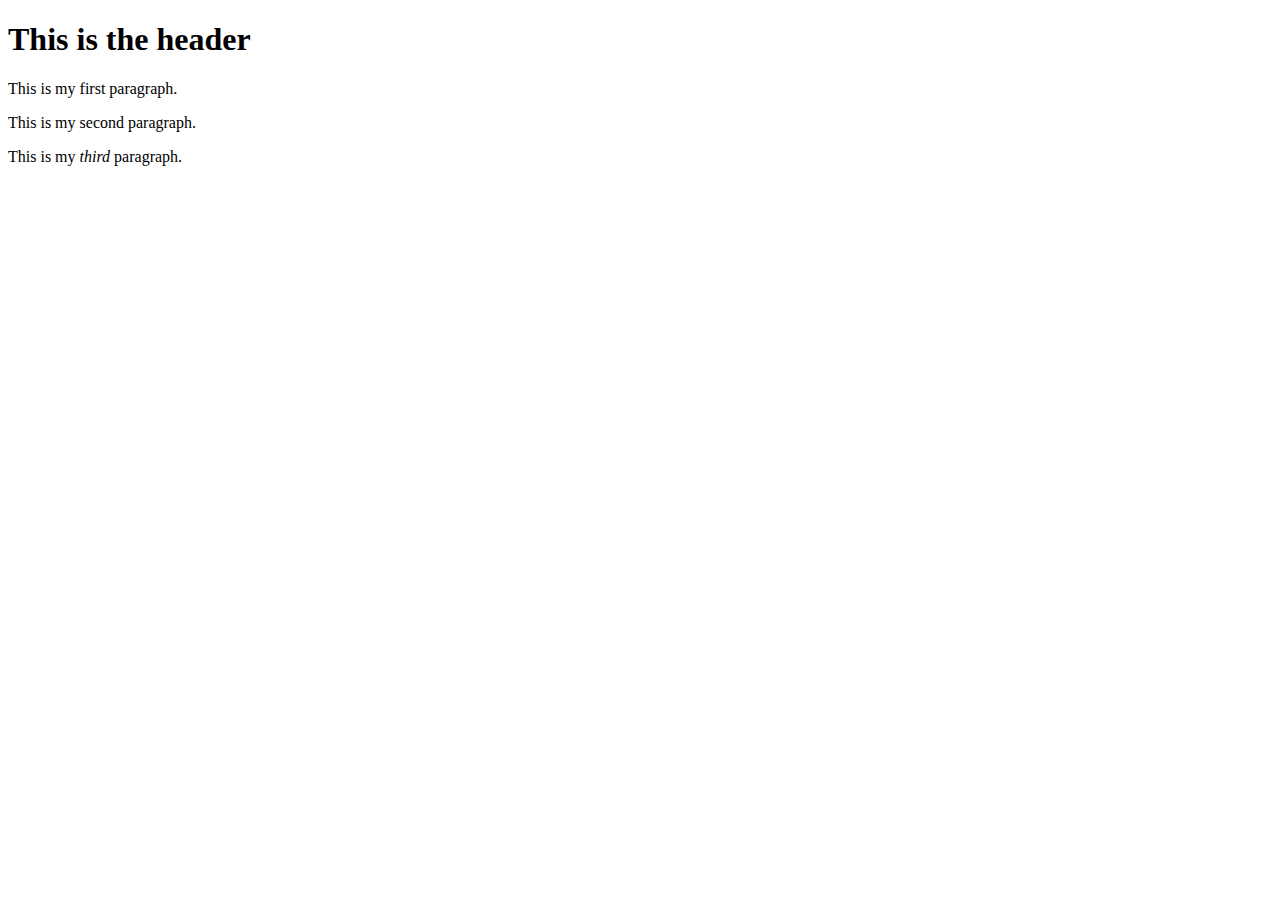
<file: subfolder1/index.html>
<!DOCTYPE html>
<html>
<head>
    <title>Main Page</title>
</head>
<body>
<h1>This is the header</h1>
<p>This is my first paragraph.</p>
<p>This is my second paragraph.</p>
    <p>This is my <em>third</em> paragraph. </p>
</body>
</html>
</file>
